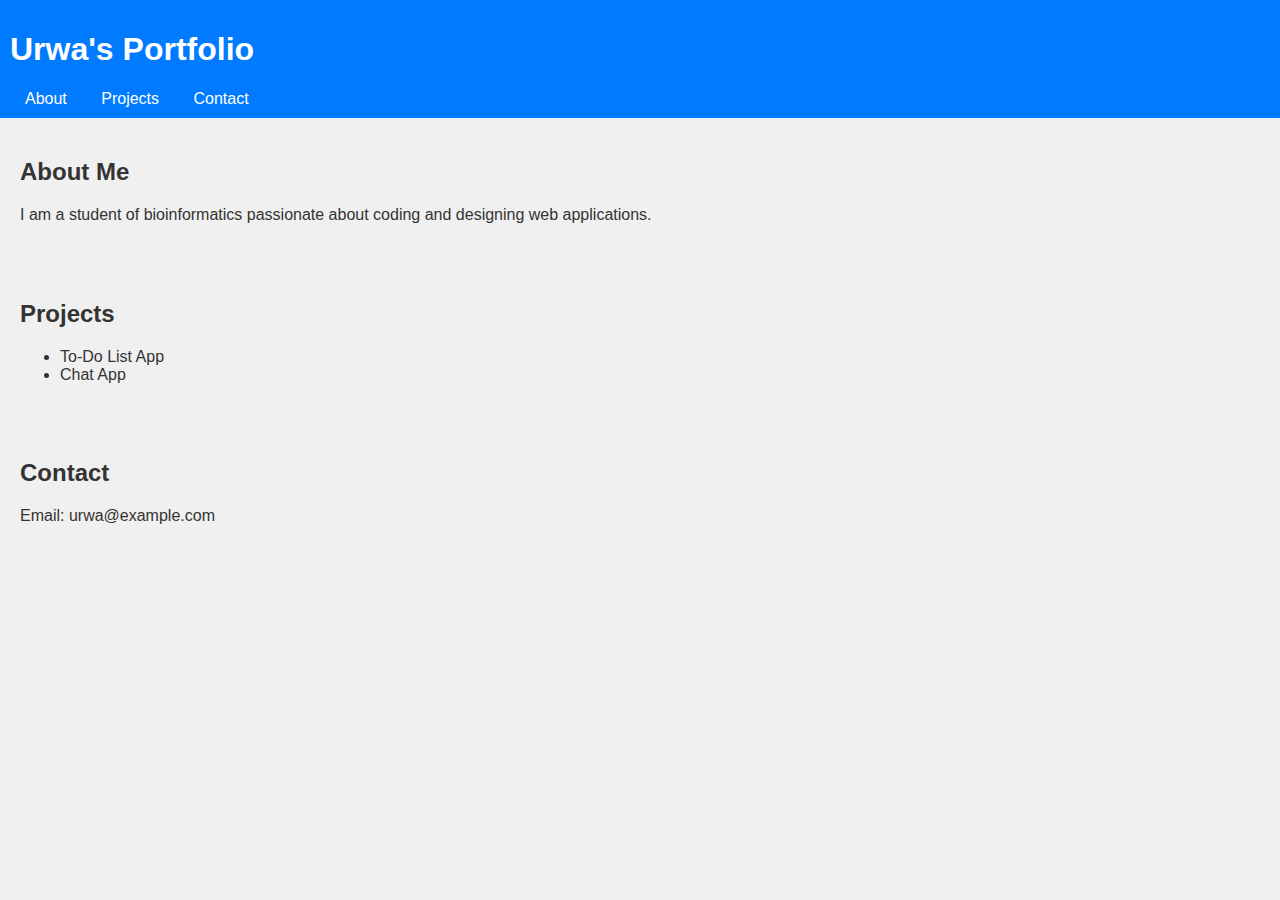
<file: task1/index.html>
<!DOCTYPE html>
<html lang="en">
<head>
  <meta charset="UTF-8">
  <title>Urwa's Portfolio</title>
  <link rel="stylesheet" href="style.css">
</head>
<body>
  <header>
    <h1>Urwa's Portfolio</h1>
    <nav>
      <a href="#about">About</a>
      <a href="#projects">Projects</a>
      <a href="#contact">Contact</a>
    </nav>
  </header>

  <section id="about">
    <h2>About Me</h2>
    <p>I am a student of bioinformatics passionate about coding and designing web applications.</p>
  </section>

  <section id="projects">
    <h2>Projects</h2>
    <ul>
      <li>To-Do List App</li>
      <li>Chat App</li>
    </ul>
  </section>

  <section id="contact">
    <h2>Contact</h2>
    <p>Email: urwa@example.com</p>
  </section>

  <script src="script.js"></script>
</body>
</html>
</file>
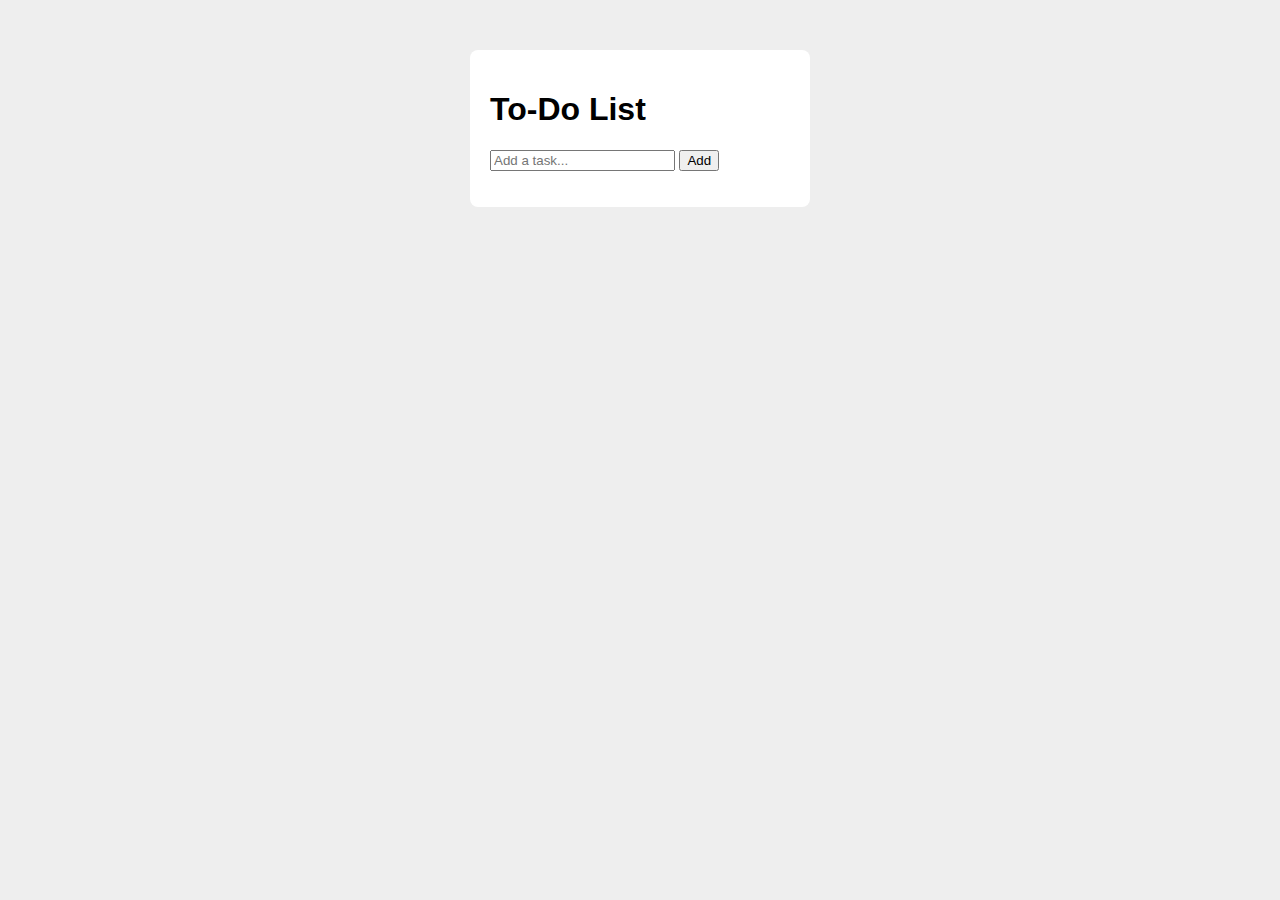
<file: task2/index.html>
<!DOCTYPE html>
<html lang="en">
<head>
  <meta charset="UTF-8">
  <title>To-Do List</title>
  <link rel="stylesheet" href="style.css">
</head>
<body>
  <div class="container">
    <h1>To-Do List</h1>
    <input id="taskInput" type="text" placeholder="Add a task...">
    <button onclick="addTask()">Add</button>
    <ul id="taskList"></ul>
  </div>
  <script src="script.js"></script>
</body>
</html>
</file>
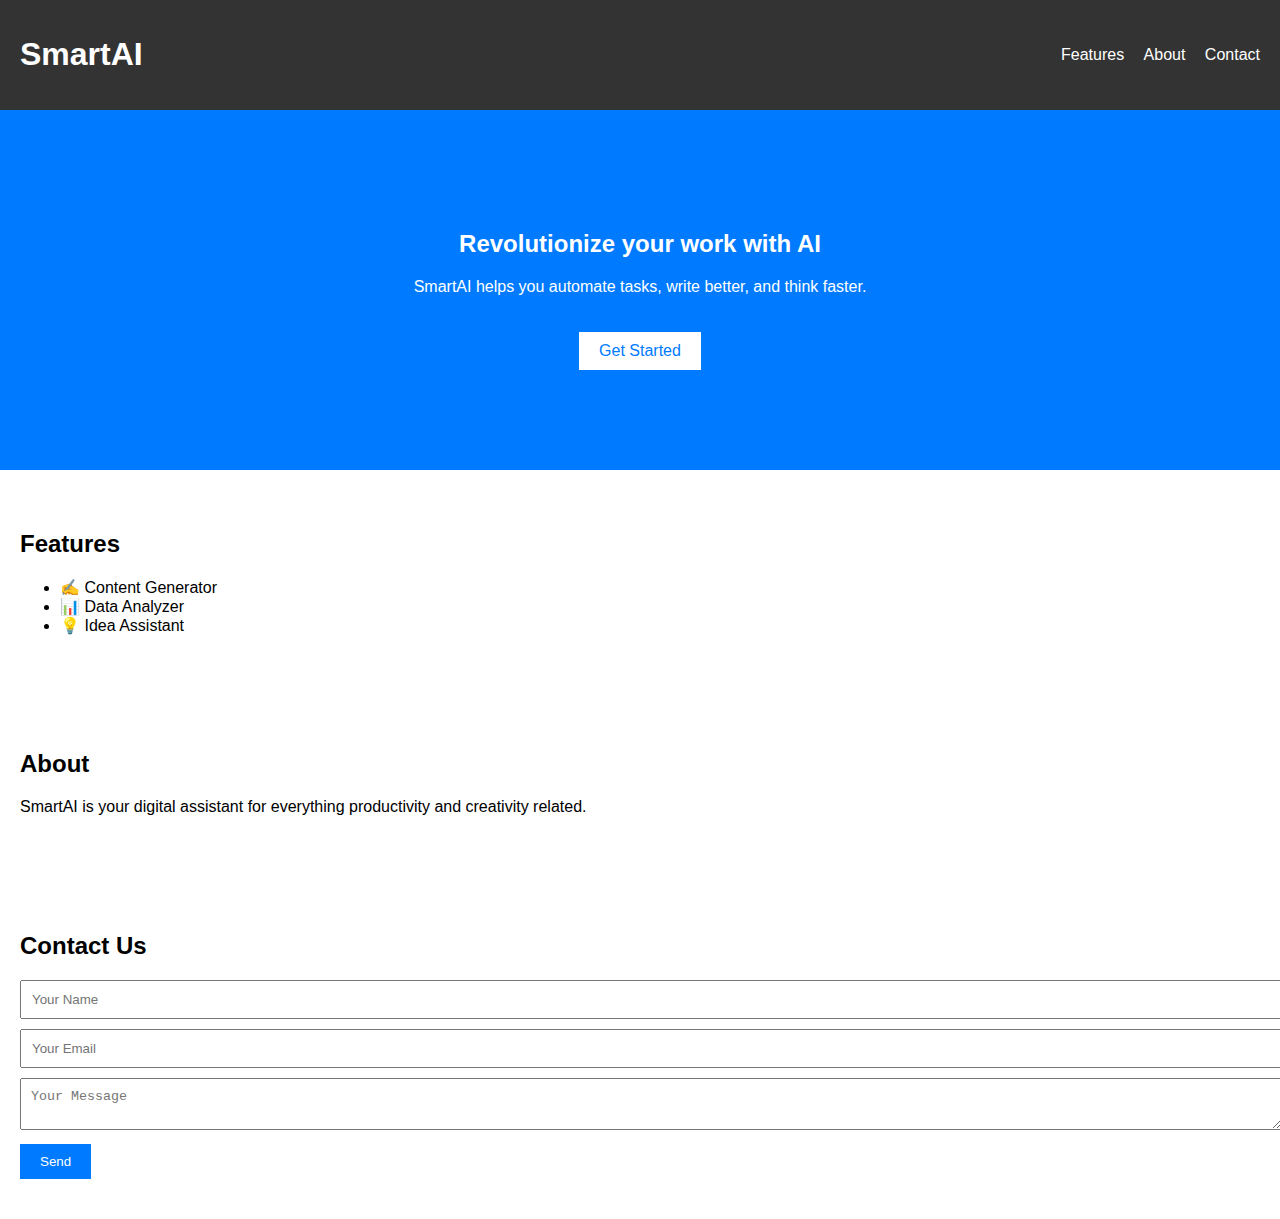
<file: task3/index.html>
<!DOCTYPE html>
<html lang="en">
<head>
  <meta charset="UTF-8">
  <title>SmartAI - Landing Page</title>
  <meta name="viewport" content="width=device-width, initial-scale=1.0">
  <link rel="stylesheet" href="style.css">
</head>
<body>

  <header>
    <h1>SmartAI</h1>
    <nav>
      <a href="#features">Features</a>
      <a href="#about">About</a>
      <a href="#contact">Contact</a>
    </nav>
  </header>

  <section class="hero">
    <h2>Revolutionize your work with AI</h2>
    <p>SmartAI helps you automate tasks, write better, and think faster.</p>
    <a href="#contact" class="cta">Get Started</a>
  </section>

  <section id="features">
    <h2>Features</h2>
    <ul>
      <li>✍️ Content Generator</li>
      <li>📊 Data Analyzer</li>
      <li>💡 Idea Assistant</li>
    </ul>
  </section>

  <section id="about">
    <h2>About</h2>
    <p>SmartAI is your digital assistant for everything productivity and creativity related.</p>
  </section>

  <section id="contact">
    <h2>Contact Us</h2>
    <form>
      <input type="text" placeholder="Your Name" required><br>
      <input type="email" placeholder="Your Email" required><br>
      <textarea placeholder="Your Message"></textarea><br>
      <button type="submit">Send</button>
    </form>
  </section>

</body>
</html>
</file>
<file: task1/style.css>
body {
  font-family: Arial;
  margin: 0;
  padding: 0;
  background: #f0f0f0;
  color: #333;
}
header {
  background-color: #007BFF;
  color: white;
  padding: 10px;
}
nav a {
  margin: 0 15px;
  color: white;
  text-decoration: none;
}
section {
  padding: 20px;
}
</file>
<file: task2/style.css>
body {
  font-family: sans-serif;
  background: #eee;
}
.container {
  width: 300px;
  margin: 50px auto;
  background: white;
  padding: 20px;
  border-radius: 8px;
}
li {
  display: flex;
  justify-content: space-between;
  padding: 5px;
}
</file>
<file: task3/style.css>
body {
  font-family: Arial, sans-serif;
  margin: 0;
  padding: 0;
}
header {
  background: #333;
  color: white;
  padding: 15px 20px;
  display: flex;
  justify-content: space-between;
  align-items: center;
}
nav a {
  margin-left: 15px;
  color: white;
  text-decoration: none;
}
.hero {
  background: #007BFF;
  color: white;
  text-align: center;
  padding: 100px 20px;
}
.cta {
  display: inline-block;
  background: white;
  color: #007BFF;
  padding: 10px 20px;
  text-decoration: none;
  margin-top: 20px;
}
section {
  padding: 40px 20px;
}
form input, form textarea {
  width: 100%;
  padding: 10px;
  margin-bottom: 10px;
}
form button {
  padding: 10px 20px;
  background: #007BFF;
  color: white;
  border: none;
}
@media (max-width: 600px) {
  header {
    flex-direction: column;
    align-items: flex-start;
  }
  nav a {
    display: block;
    margin: 5px 0;
  }
}
</file>
